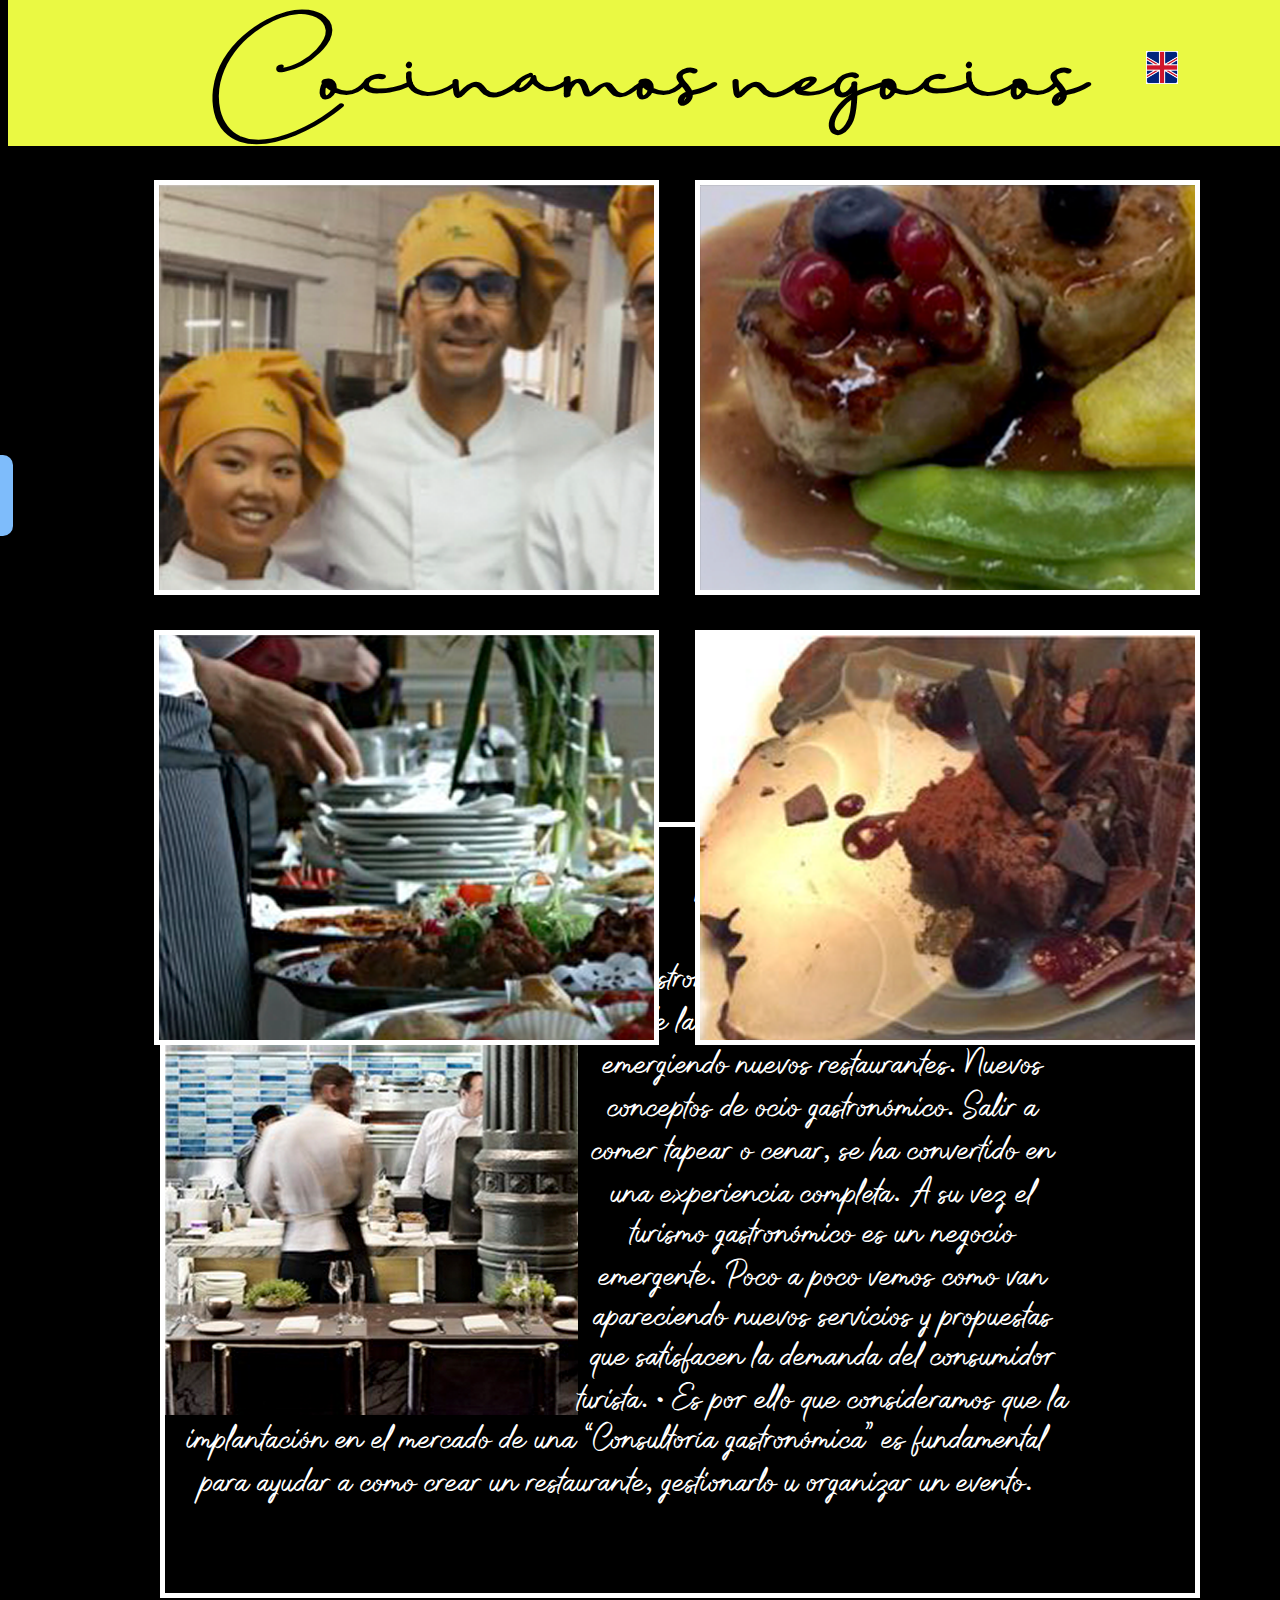
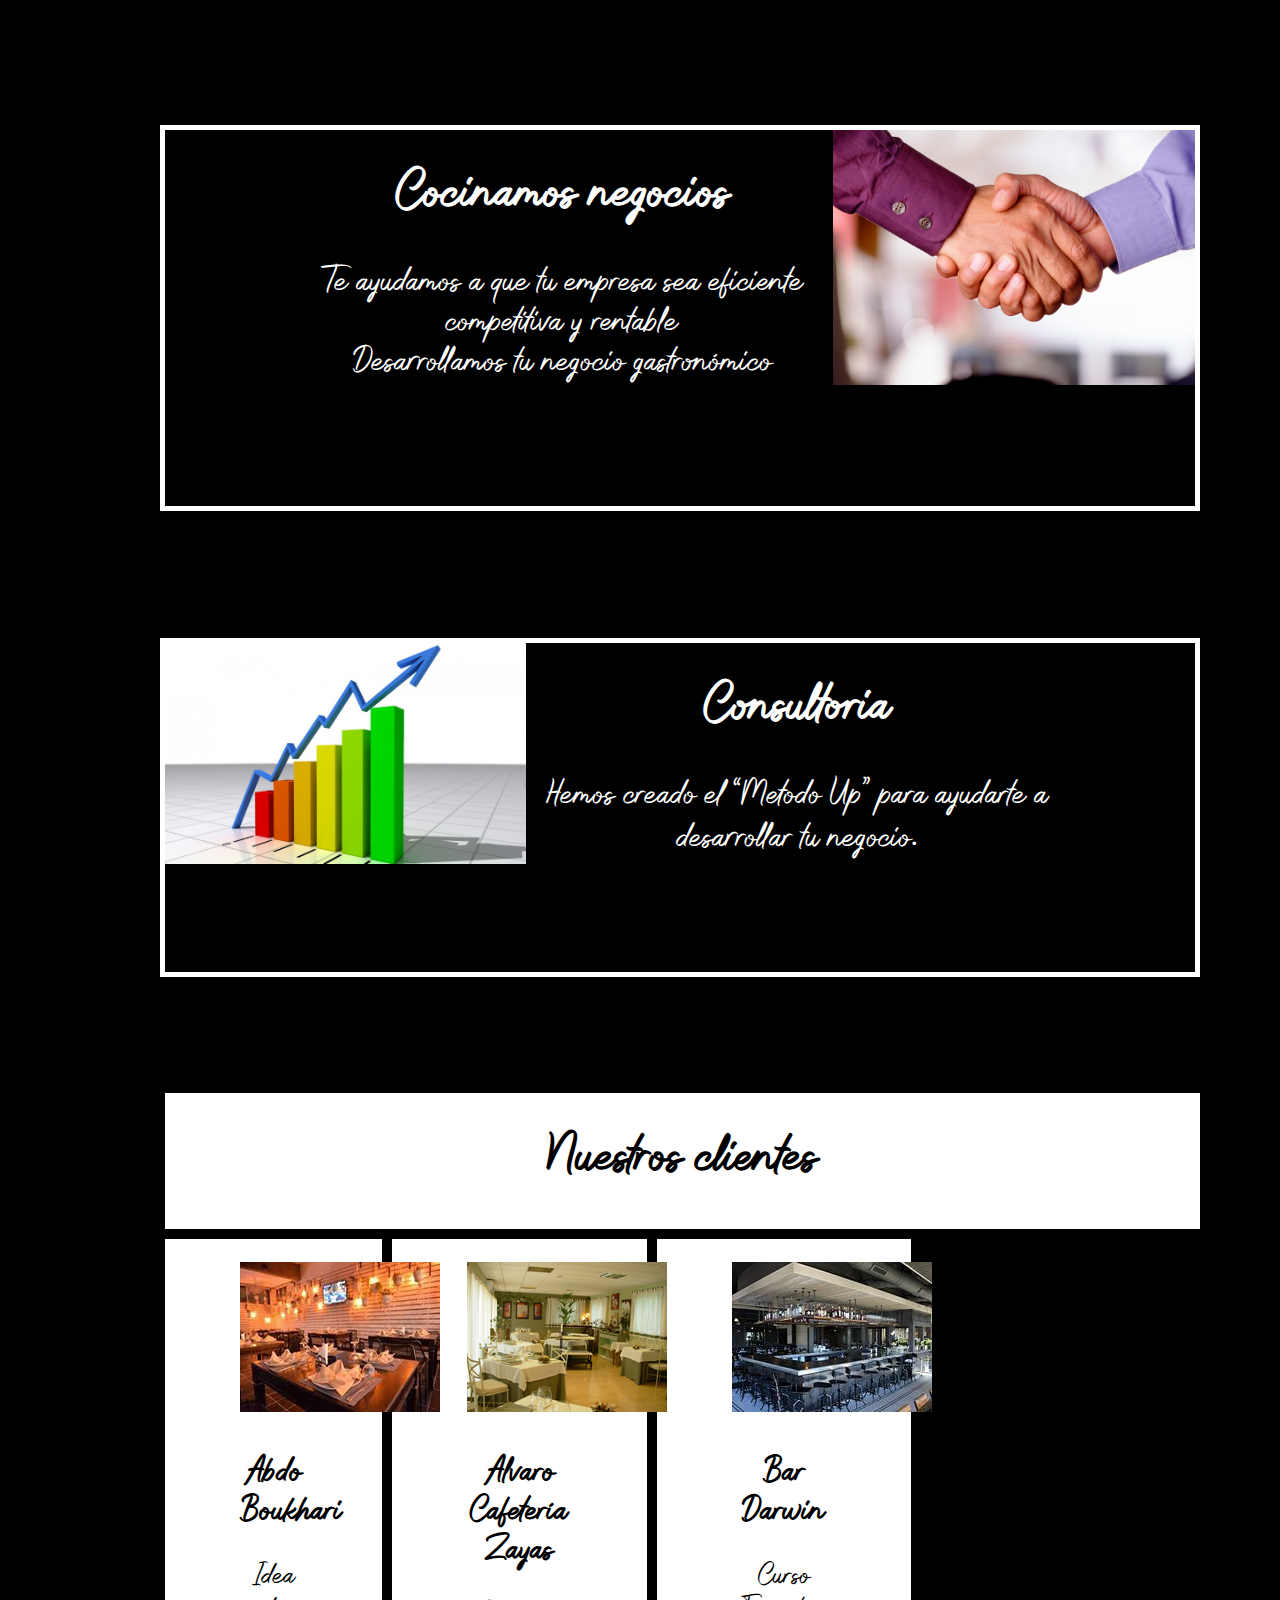
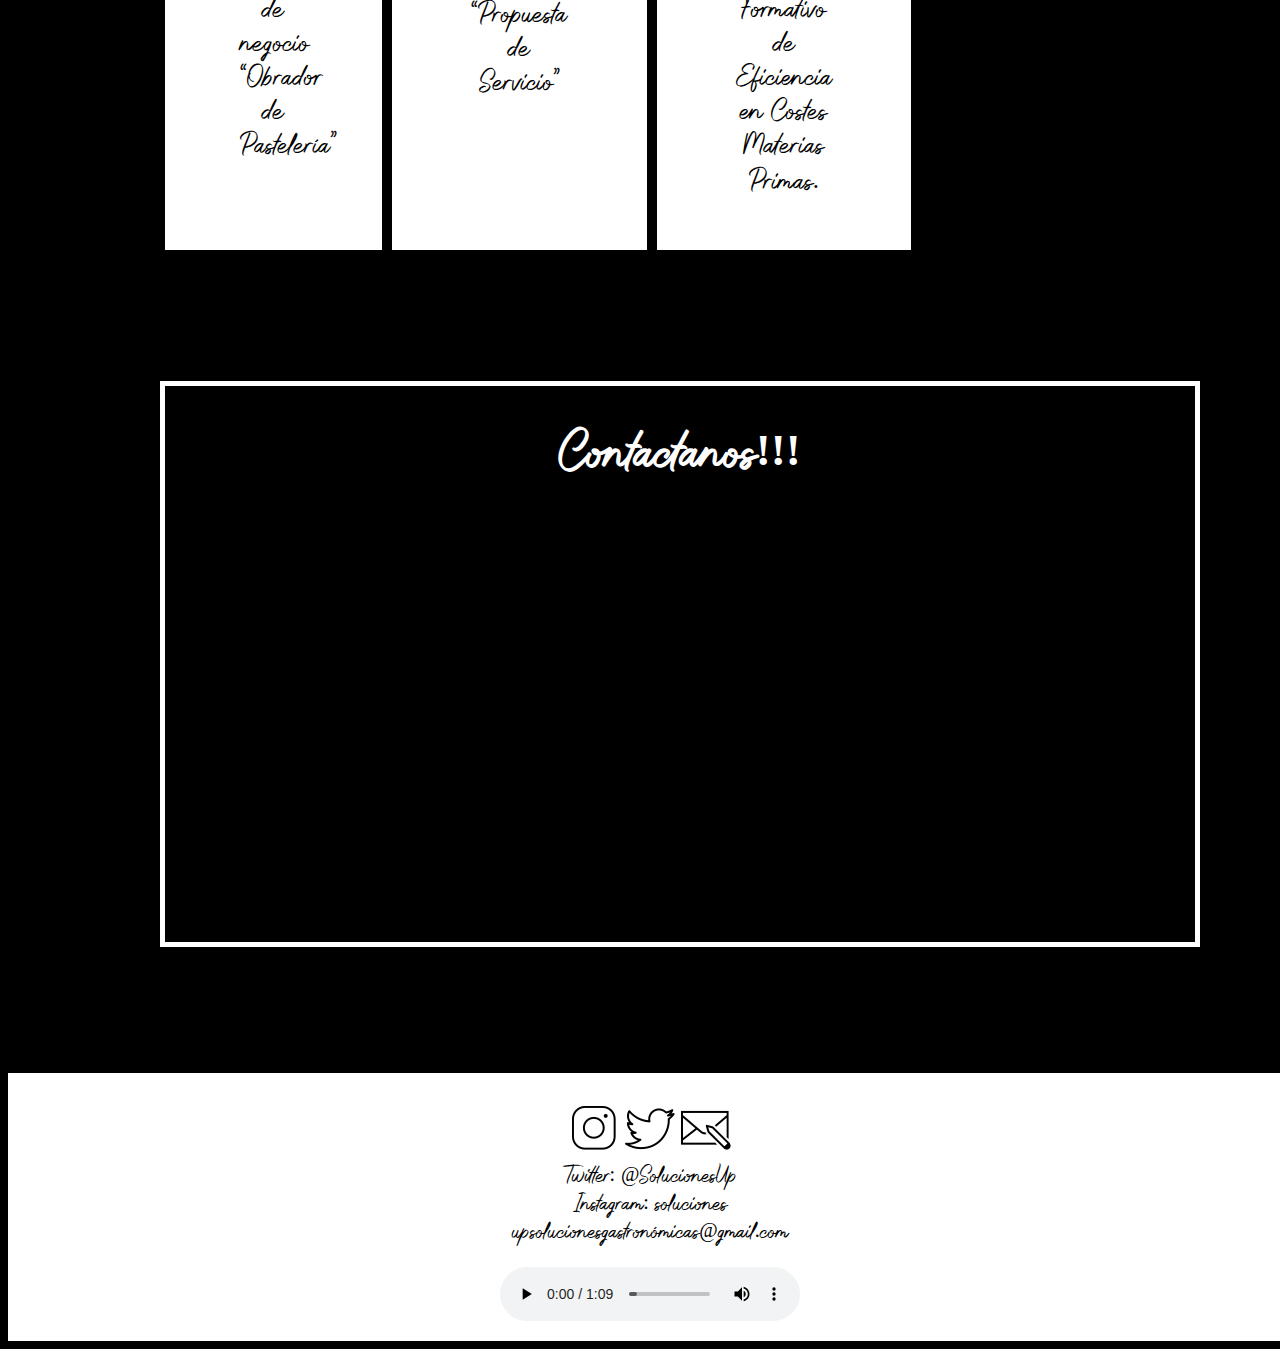
<file: index.html>
<!DOCTYPE html>
<html>
<head>
	<title>UP</title>
	<meta charset="utf-8">
	<link rel="stylesheet" type="text/css" href="UpMain.css">
</head>
<body>
	<a name="inicio" id="inicio"></a>
	<header>
	<h1>Cocinamos negocios</h1><a href="html/UPEnglish.html"><img src="imagenes/main/inglés.png" class="inglés" height="auto" width="2.5%"></a>
	</header>
	<nav>
		<div class="botonBarra" id="botoncito"></div>
			<div class="barraNavegacion" id="botonazo">
				<a href="#inicio"><img src="imagenes/main/LOGO1001.png" height="auto" width="100%">
				<a href="#historia"><li><img src="imagenes/main/Historia.png" height="50%" width="50%"> Nuestra <br> historia</li></a>
				<a href="#cocinamosNeg"><li><img src="imagenes/main/cocina.png" height="50%" width="50%"> Cocinamos <br> negocios</li></a>
				<a href="#consulink"><li><img src="imagenes/main/consultoria.png" height="50%" width="50%"> Consultoria</li></a>
				<a href="#clientes"><li><img src="imagenes/main/cliente.png" height="50%" width="50%"> Nuestros <br> clientes</li></a>
				<a href="#contactolink"><li><img src="imagenes/main/contacto.png" height="50%" width="50%"> Contacto</li></a>
				<a href="#inicio"><li class="inicio"><img src="imagenes/main/flecha.png" height="50%" width="50%"></li></a>
			</div>
	</nav>
	<section class="fotos">
			<div class="imagen1">
				<div class="imagenText1">
					<h2>Quienes somos </h2>
					<p>Stephane Perez: Experimentado cocinero
					al que le apasiona el trabajo bien hecho.</p>
					<p>Maria de Luque: Joven y dinámica pondré en
					valor la imagen de tu negocio.</p>
					<p>Mario Rubio: Mis 20 años de experiencia en
					el sector de la emergencia me ayudan a priorizar.</p>
				</div>
			</div>
			<div class="imagen3">
				<div class="imagenText3">
					<p id="horario"></p>
				</div>
			</div>
			<a href="Xml/Recetas.xml"><div class="imagen2">
				<div class="imagenText2">
					<h2>Nuestras recetas</h2>
					<p>Hecha un vistazo a nuestras recetas recomendadas</p>
				</div>
			</div></a>
			<a href="Xml/Postres.xml"><div class="imagen4">
				<div class="imagenText4">
					<h2>Nuestros postres</h2>
					<p>Si, tambien tenemos recetas de postres para los amantes de lo dulce</p>
				</div>
			</div></a>
	</section>
	<a name="historia" id="historia">
	<section class="Nuestra">
			<img src="imagenes/main/WEB2001.png" class="izquierda">
			<div><h2>Nuestra historia</h2>
			<p>La gastronomía es uno de los pilares base de la economía. Día tras día van emergiendo nuevos restaurantes. Nuevos conceptos de ocio gastronómico. Salir a comer tapear o cenar, se ha convertido en una experiencia completa. A su vez el turismo gastronómico es un negocio emergente. Poco a poco vemos como van apareciendo nuevos servicios y propuestas que satisfacen la demanda del consumidor turista. • Es por ello que consideramos que la implantación en el mercado de una “Consultoría gastronómica” es fundamental para ayudar a como crear un restaurante, gestionarlo u organizar un evento.</p>
			</div>
	</section>
	</a>
	<a name="cocinamosNeg" id="cocinamosNeg">
	<section class="cocinamos">
			<img src="imagenes/main/trato.jpg" height="auto" width="40%" class="derecha">
			<div>
				<h2>Cocinamos negocios</h2>
				<p>
					Te ayudamos a que tu empresa sea eficiente competitiva y
					rentable <br>
					Desarrollamos tu negocio gastronómico
				</p>
			</div>
	</section>
	</a>
	<a name="consulink" id="consulink">
	<section class="consultoria">
		<img src="imagenes/main/grafica.jpg" height="auto" width="40%" class="izquierda">
		<div>
				<h2>Consultoria</h2>
				<p>
					Hemos creado el “Metodo Up” para ayudarte a desarrollar tu
					negocio.
				</p>
			</div>
	</section>
	</a><a name="clientes" id="clientes">
	<section class="marginNuestros">
		<div class="NuestrosClientes"><h2>Nuestros clientes</h2></div>
		<div class="contenedorColumnas">
			<img src="imagenes/main/abdo.jpg" height="150px" width="200px"><h3>Abdo Boukhari</h3><p>Idea de negocio <br>“Obrador de Pastelería”</p>
		</div>
		<div class="contenedorColumnas">
			<img src="imagenes/main/zayas.jpg"  height="150px" width="200px"><h3>Alvaro Cafetería Zayas</h3><p>“Propuesta de Servicio”</p>
			
		</div>
		<div class="contenedorColumnas">
			<img src="imagenes/main/darwin.jpg" height="150px" width="200px"><h3>Bar Darwin</h3><p>Curso Formativo <br> de Eficiencia <br> en Costes Materias
			Primas.</p>
		</div>
	</section>
	</a><a name="contactolink" id="contactolink">
	<section class="contacto">
		<a href="html/form.html" class="form2"><h2>Contactanos!!!</h2></a>
		<iframe src="https://www.google.com/maps/embed?pb=!1m18!1m12!1m3!1d3036.5839861875183!2d-3.7886338846789043!3d40.44020986213515!2m3!1f0!2f0!3f0!3m2!1i1024!2i768!4f13.1!3m3!1m2!1s0xd41864d79984f01%3A0xa0aa87abbc9f14c3!2s%C3%81tica+-+Edificio+3!5e0!3m2!1ses!2ses!4v1558290825719!5m2!1ses!2ses" width="600" height="400" frameborder="0" style="border:0" allowfullscreen></iframe>
	</section>
	</a>	
	<footer class="foot">
		<p>
			<a href="https://www.instagram.com/solucionesup/?hl=es"><img src="imagenes/main/Insta.png"></a>
			<a href="https://twitter.com/SolucionesUp"><img src="imagenes/main/twitter.png"></a>
			<img src="imagenes/main/email.png"><br>
			Twitter: @SolucionesUp
			<br> Instagram: soluciones
			<br> upsolucionesgastronómicas@gmail.com
		</p>	
		<audio controls><source src="audio/Good_Starts.mp3" type="audio/mp3" class="audio"  height="20" width="20"></audio>
	<script type="text/javascript" src="JavaScript/UpMain.js"></script>	
	<script type="text/javascript" src="JavaScript/Horario.js"></script>
	</footer>
</body>
</html>
</file>
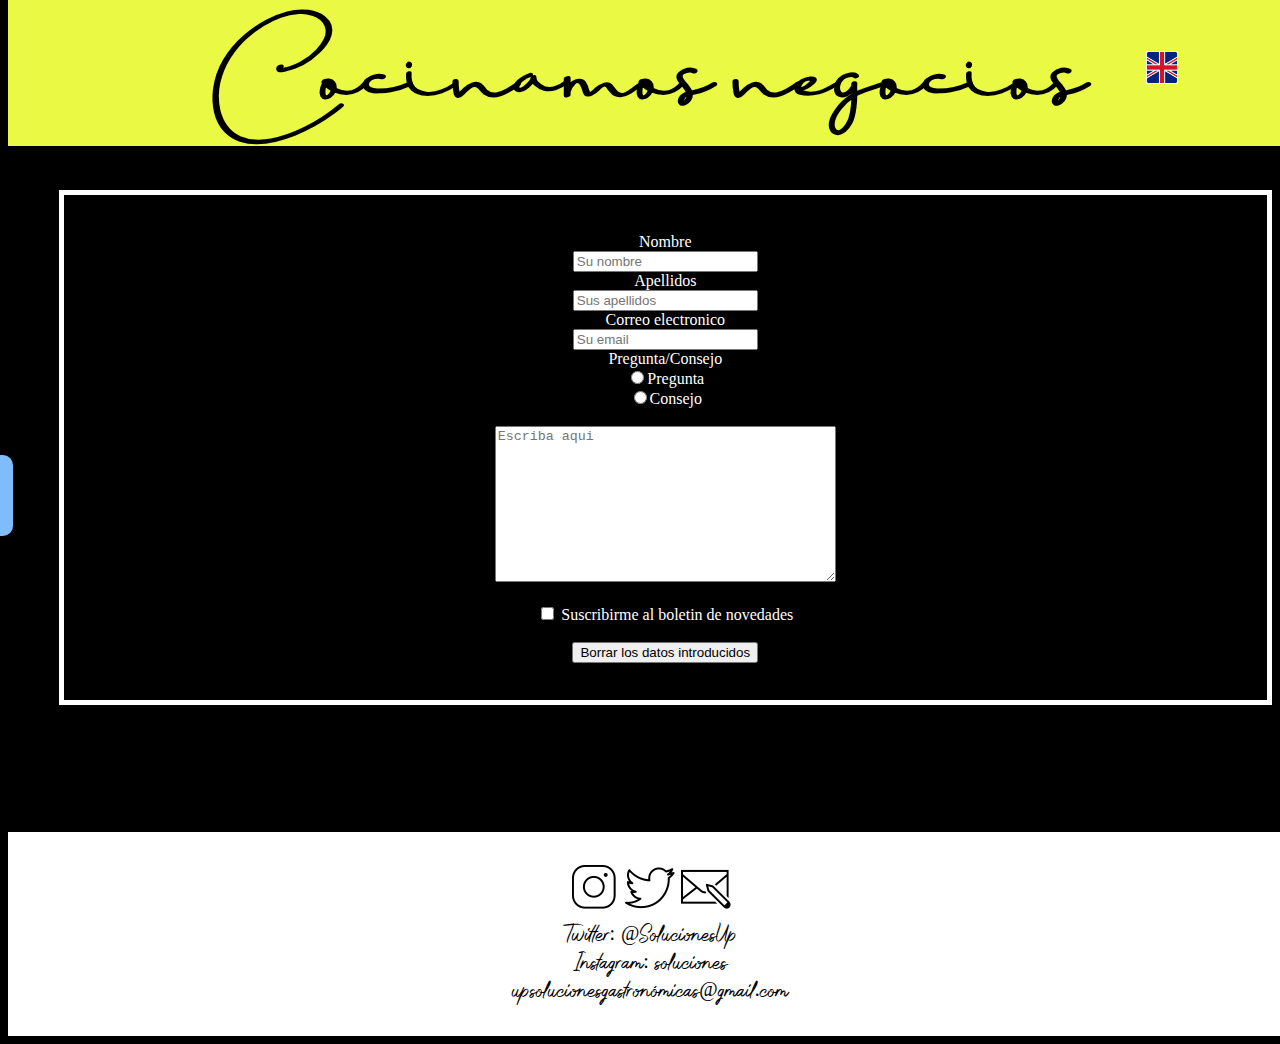
<file: html/form.html>
<!DOCTYPE html>
<html>
<head>
	<title>UP/Formulario</title>
	<meta charset="utf-8">
	<link rel="stylesheet" type="text/css" href="../UpMain.css">
</head>
<body>
<a name="inicio" id="inicio"></a>
	<header>
	<h1>Cocinamos negocios</h1><a href="../html/formEnglis.html"><img src="../imagenes/main/inglés.png" class="inglés" height="auto" width="2.5%"></a>
	</header>
	<nav>
		<div class="botonBarra" id="botoncito"></div>
			<div class="barraNavegacion" id="botonazo">
				<a href="../index.html#inicio"><img src="../imagenes/main/LOGO1001.png" height="auto" width="100%">
				<a href="../index.html#historia"><li><img src="../imagenes/main/Historia.png" height="50%" width="50%"> Nuestra <br> historia</li></a>
				<a href="../index.html#cocinamosNeg"><li><img src="../imagenes/main/cocina.png" height="50%" width="50%"> Cocinamos <br> negocios</li></a>
				<a href="../index.html#consulink"><li><img src="../imagenes/main/consultoria.png" height="50%" width="50%"> Consultoria</li></a>
				<a href="../index.html#clientes"><li><img src="../imagenes/main/cliente.png" height="50%" width="50%"> Nuestros <br> clientes</li></a>
				<a href="../index.html#contactolink"><li><img src="../imagenes/main/contacto.png" height="50%" width="50%"> Contacto</li></a>
			</div>
	</nav>
	<section>
		<form class="formulario">
				Nombre <br>	
				<input type="text" placeholder="Su nombre"> <br>	
				Apellidos <br>	
				<input type="text" placeholder="Sus apellidos"> <br>		
				Correo electronico <br>	
				<input type="email" placeholder="Su email"> <br>
				Pregunta/Consejo <br>		
				<input type="radio" value="Pregunta">Pregunta <br>	
				<input type="radio" value="Consejo">Consejo <br> <br>
				<textarea name="comentarios" rows="10" cols="40" placeholder="Escriba aqui"></textarea> <br> <br>
				<input type="checkbox">	Suscribirme al boletin de novedades <br> <br>
				<input type="submit" name="Borrar" value="Borrar los datos introducidos">	
		</form>
	</section>
	<footer class="foot">
		<p>
			<a href="https://www.instagram.com/solucionesup/?hl=es"><img src="../imagenes/main/Insta.png"></a>
			<a href="https://twitter.com/SolucionesUp"><img src="../imagenes/main/twitter.png"></a>
			<img src="../imagenes/main/email.png"><br>
			Twitter: @SolucionesUp
			<br> Instagram: soluciones
			<br> upsolucionesgastronómicas@gmail.com
		</p>	
	</footer>
		<script type="text/javascript" src="../JavaScript/UpMain.js"></script>		
</body>
</html>
</file>
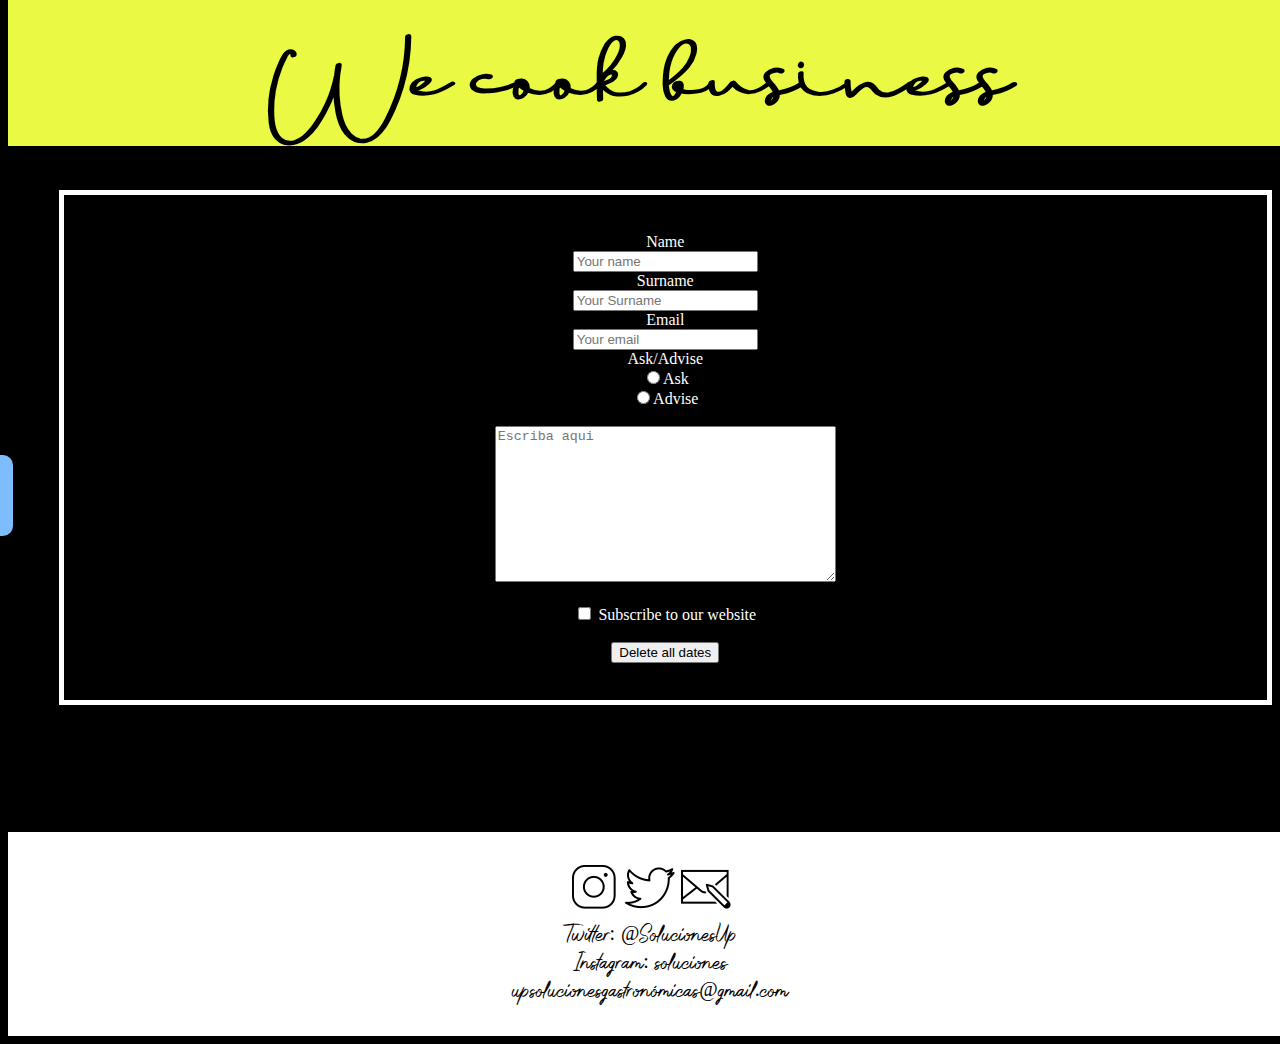
<file: html/formEnglis.html>
<!DOCTYPE html>
<html>
<head>
	<title>UP/Formulario</title>
	<meta charset="utf-8">
	<link rel="stylesheet" type="text/css" href="../UpMain.css">
</head>
<body>
<a name="inicio" id="inicio"></a>
	<header>
	<h1>We cook business</h1>
	</header>
	<nav>
		<div class="botonBarra" id="botoncito"></div>
			<div class="barraNavegacion" id="botonazo">
				<a href="../index.html#inicio"><img src="../imagenes/main/LOGO1001.png" height="auto" width="100%"></a>
				<a href="../html/UPEnglish.html#historia"><li><img src="../imagenes/main/Historia.png" height="50%" width="50%"> Nuestra <br> historia</li></a>
				<a href="../html/UPEnglish.html#cocinamosNeg"><li><img src="../imagenes/main/cocina.png" height="50%" width="50%"> Cocinamos <br> negocios</li></a>
				<a href="../html/UPEnglish.html#consulink"><li><img src="../imagenes/main/consultoria.png" height="50%" width="50%"> Consultoria</li></a>
				<a href="../html/UPEnglish.html#clientes"><li><img src="../imagenes/main/cliente.png" height="50%" width="50%"> Nuestros <br> clientes</li></a>
				<a href="../html/UPEnglish.html#contactolink"><li><img src="../imagenes/main/contacto.png" height="50%" width="50%"> Contacto</li></a>
				<a href="../html/UPEnglish.html#inicio"><li class="inicio"><img src="../imagenes/main/flecha.png" height="50%" width="50%"></li></a>
			</div>
	</nav>

	<section>
		<form class="formulario">
				Name <br>	
				<input type="text" placeholder="Your name"> <br>	
				Surname <br>	
				<input type="text" placeholder="Your Surname"> <br>		
				Email <br>	
				<input type="email" placeholder="Your email"> <br>
				Ask/Advise <br>		
				<input type="radio" value="Ask">Ask <br>	
				<input type="radio" value="Advise">Advise <br> <br>
				<textarea name="comentarios" rows="10" cols="40" placeholder="Escriba aqui"></textarea> <br> <br>
				<input type="checkbox">	Subscribe to our website <br> <br>
				<input type="submit" name="Borrar" value="Delete all dates">	
		</form>
	</section>
	<footer class="foot">
		<p>
			<a href="https://www.instagram.com/solucionesup/?hl=es"><img src="../imagenes/main/Insta.png"></a>
			<a href="https://twitter.com/SolucionesUp"><img src="../imagenes/main/twitter.png"></a>
			<img src="../imagenes/main/email.png"><br>
			Twitter: @SolucionesUp
			<br> Instagram: soluciones
			<br> upsolucionesgastronómicas@gmail.com
		</p>	
	</footer>
		<script type="text/javascript" src="../JavaScript/UpMain.js"></script>		
</body>
</html>
</file>
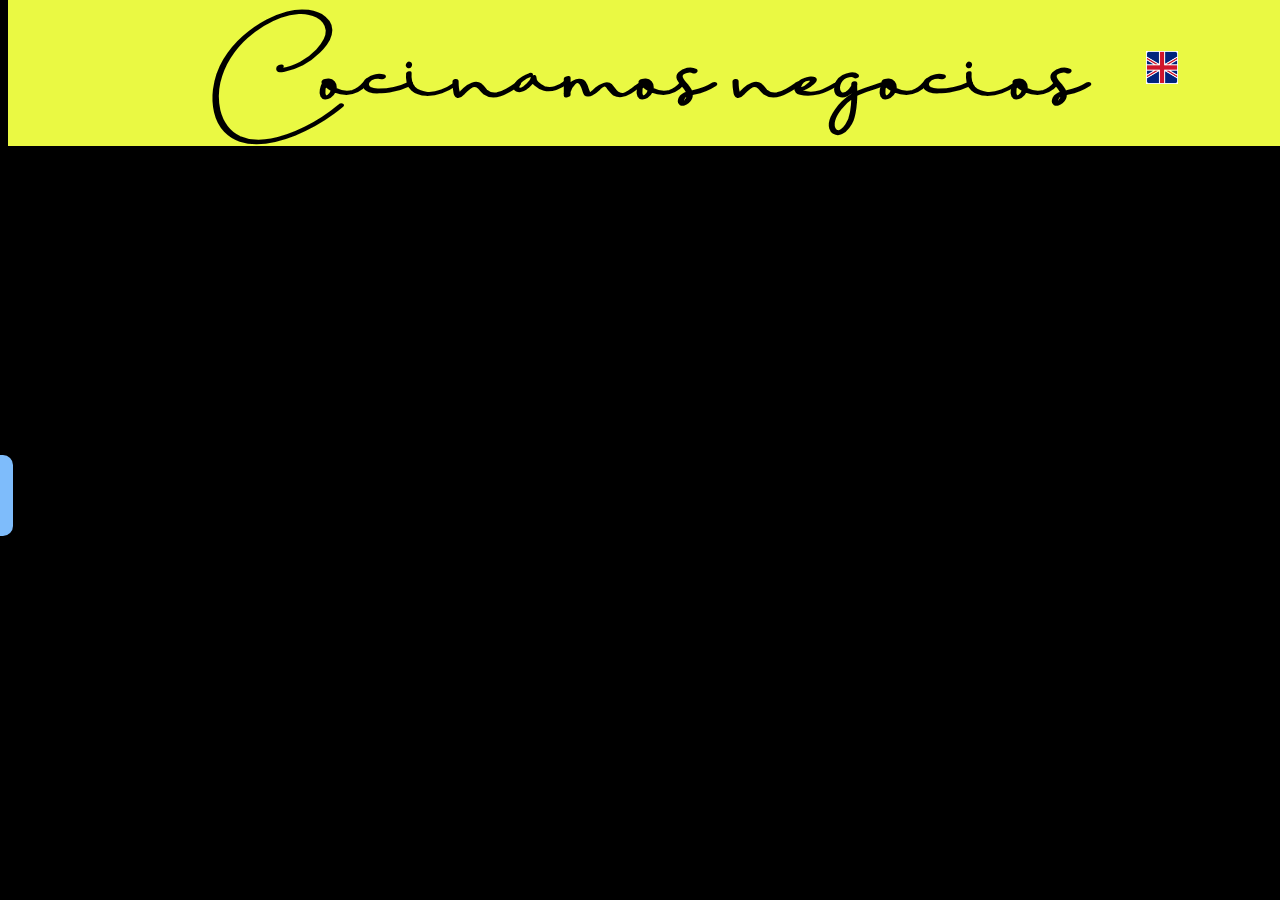
<file: html/NuestrasRecetas.html>
<!DOCTYPE html>
<html>
<head>
	<title>Nuestras Recetas UP</title>
	<link rel="stylesheet" type="text/css" href="../UpMain.css">
	<meta charset="utf-8">
</head>
<body>
<a name="inicio" id="inicio"></a>
	<header>
	<h1>Cocinamos negocios</h1><a href=""><img src="../imagenes/main/inglés.png" class="inglés" height="auto" width="2.5%"></a>
	</header>
	<nav>
		<div class="botonBarra" id="botoncito"></div>
			<div class="barraNavegacion" id="botonazo">
				<a href="../index.html#inicio"><img src="../imagenes/main/LOGO1001.png" height="auto" width="100%">
				<a href="#historia"><li><img src="../imagenes/main/Historia.png" height="50%" width="50%"> Nuestra <br> historia</li></a>
				<a href="#cocinamosNeg"><li><img src="../imagenes/main/cocina.png" height="50%" width="50%"> Cocinamos <br> negocios</li></a>
				<a href="#consulink"><li><img src="../imagenes/main/consultoria.png" height="50%" width="50%"> Consultoria</li></a>
				<a href="#clientes"><li><img src="../imagenes/main/cliente.png" height="50%" width="50%"> Nuestros <br> clientes</li></a>
				<a href="#contactolink"><li><img src="../imagenes/main/contacto.png" height="50%" width="50%"> Contacto</li></a>
				<a href="#inicio"><li class="inicio"><img src="../imagenes/main/flecha.png" height="50%" width="50%"></li></a>
			</div>
	</nav>
	<section class="video">
		<iframe width="560" height="315" src="https://www.youtube.com/embed/eX5EVdGBAjw" frameborder="0" allow="accelerometer; autoplay; encrypted-media; gyroscope; picture-in-picture" allowfullscreen></iframe>
	</section>
		<script type="text/javascript" src="../JavaScript/UpMain.js"></script>	
</body>
</html>
</file>
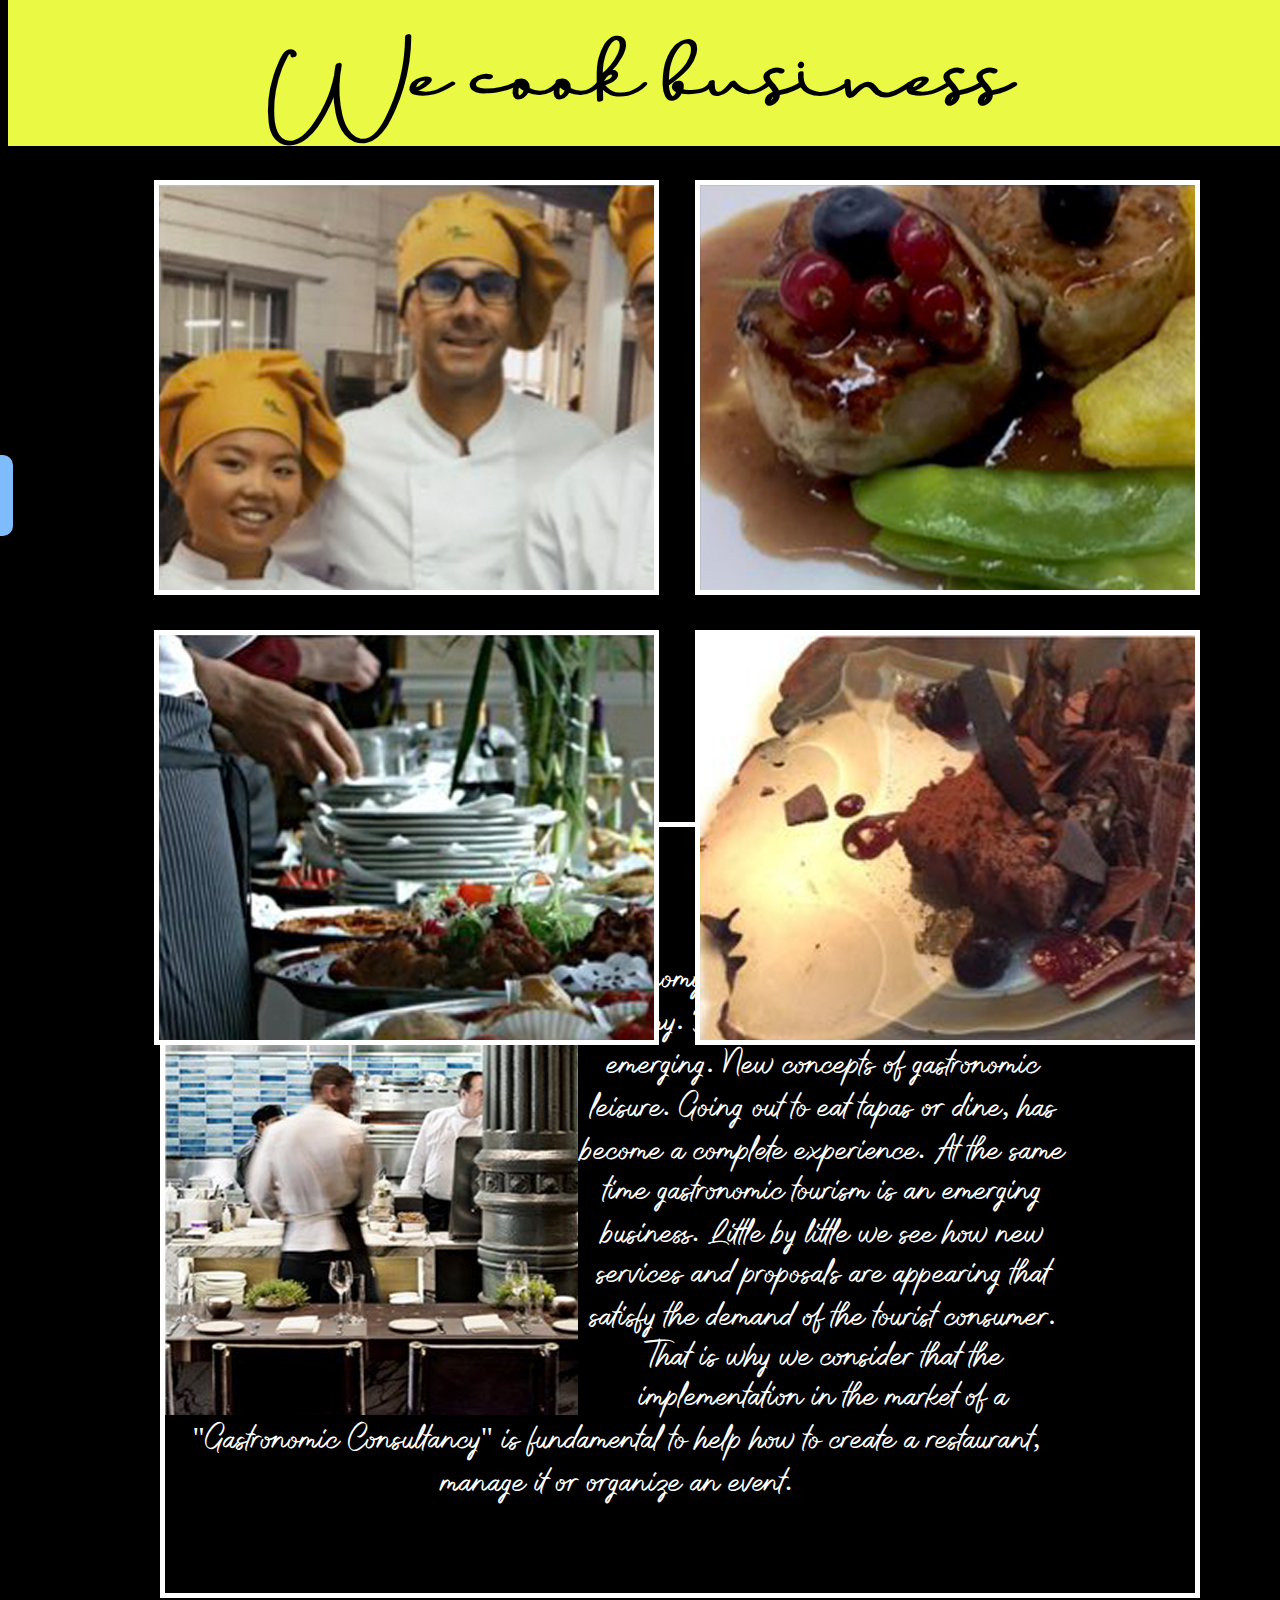
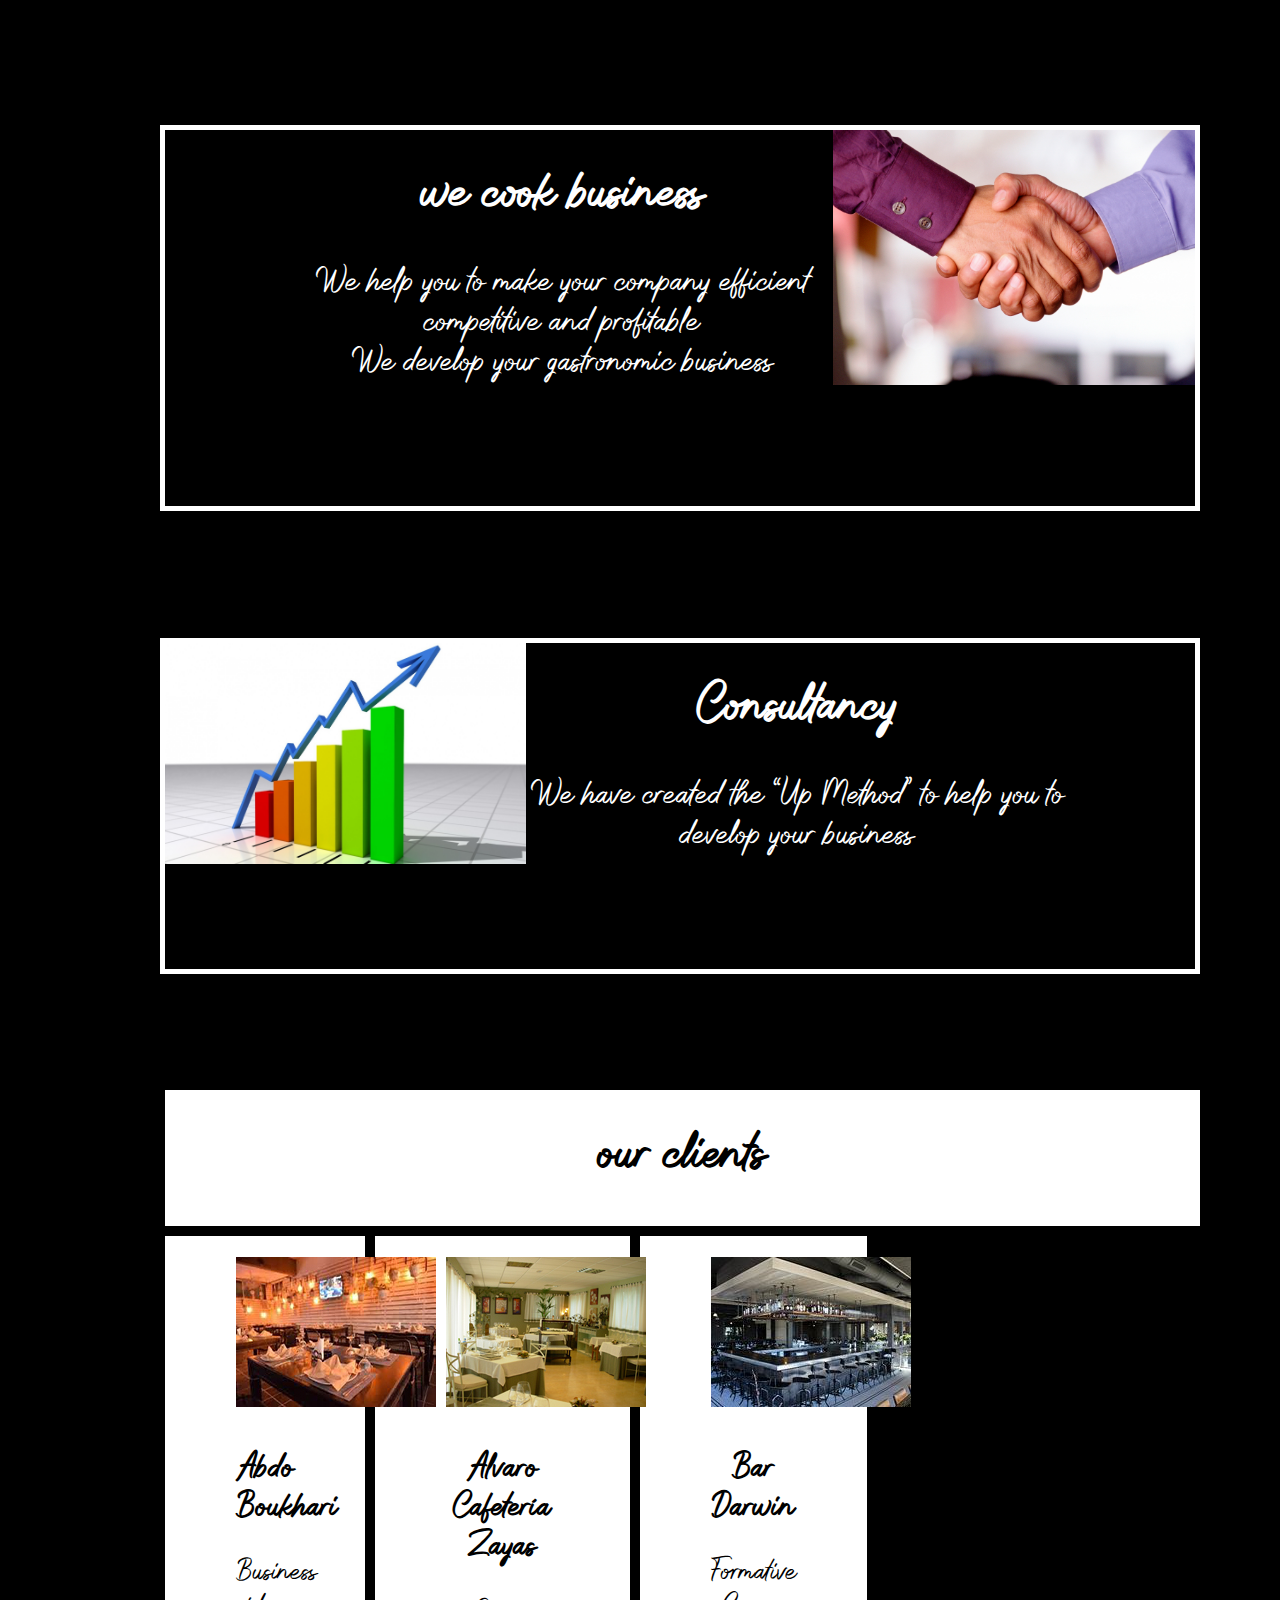
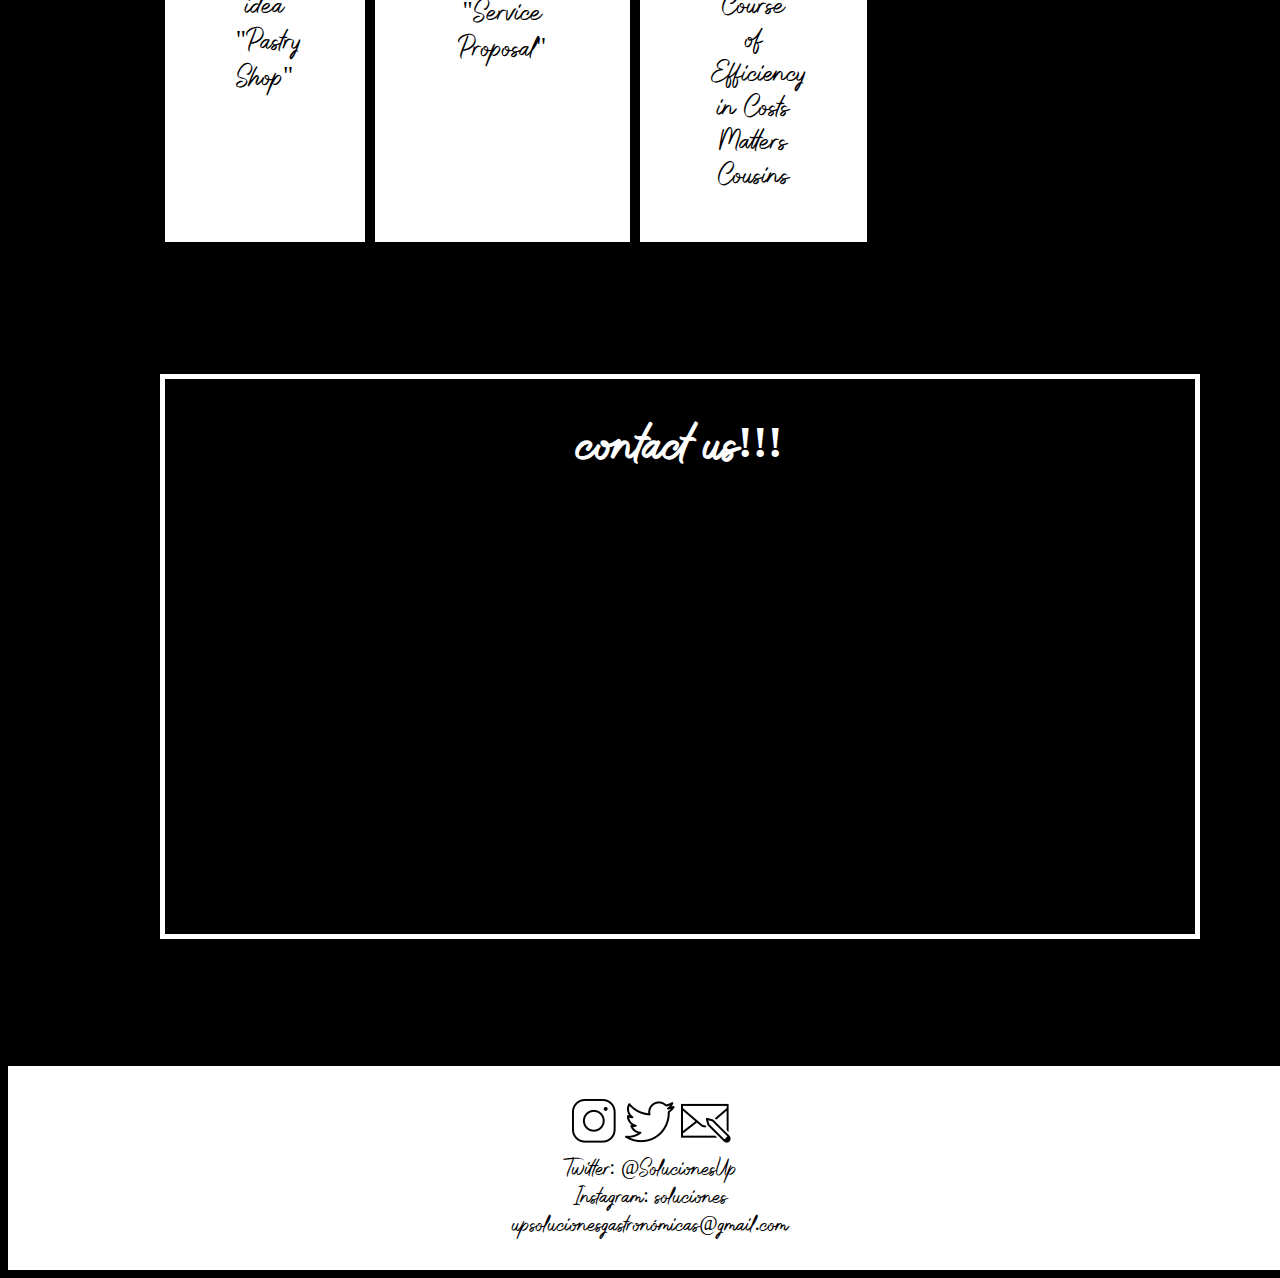
<file: html/UPEnglish.html>
<!DOCTYPE html>
<html>
<head>
	<title>UP</title>
	<meta charset="utf-8">
	<link rel="stylesheet" type="text/css" href="../UpMain.css">
</head>
<body>
	<a name="inicio" id="inicio"></a>
	<header>
	<h1>We cook business</h1>
	</header>
	<nav>
		<div class="botonBarra" id="botoncito"></div>
			<div class="barraNavegacion" id="botonazo">
				<a href="../index.html#inicio"><img src="../imagenes/main/LOGO1001.png" height="auto" width="100%"></a>
				<a href="#historia"><li><img src="../imagenes/main/Historia.png" height="50%" width="50%"> <br> Our history</li></a>
				<a href="#cocinamosNeg"><li><img src="../imagenes/main/cocina.png" height="50%" width="50%"><br> we cook business</li></a>
				<a href="#consulink"><li><img src="../imagenes/main/consultoria.png" height="50%" width="50%"> Consultancy</li></a>
				<a href="#clientes"><li><img src="../imagenes/main/cliente.png" height="50%" width="50%"> <br> Our customers</li></a>
				<a href="#contactolink"><li><img src="../imagenes/main/contacto.png" height="50%" width="50%"> Contact</li></a>
				<a href="#inicio"><li class="inicio"><img src="../imagenes/main/flecha.png"  height="50%" width="50%"></li></a>
			</div>
	</nav>
	<section class="fotos">
			<div class="imagen1">
				<div class="imagenText1">
					<h2>About us </h2>
					<p>Stephane Perez: I am an experienced chef who is
pasionate with a well done work.</p>
					<p>Maria de Luque: I am dinamic and young I will
put in value the image of your business.</p>
					<p>Mario Rubio: My twenty years of experience in
the emergency sector help me to priotize.</p>
				</div>
			</div>
			<div class="imagen3">
				<div class="imagenText3">
					<h2>We like what we do</h2>
					<p>Lorem ipsum dolor sit amet, consectetur adipisicing elit, sed do eiusmod
					tempor incididunt ut labore et dolore magna aliqua. Ut enim ad minim veniam.</p>
				</div>
			</div>
			<a href="../Xml/Recetas.xml"><div class="imagen2">
				<div class="imagenText2">
					<h2>Our recipes</h2>
					<p>Take a look at our recommended recipes
</p>
				</div>
			</div></a>
			<a href="../Xml/Postres.xml"><div class="imagen4">
				<div class="imagenText4">
					<h2>Our desserts</h2>
					<p>Yes, we also have dessert recipes for sweet lovers
</p>
				</div>
			</div></a>
	</section>
	<a name="historia" id="historia">
	<section class="Nuestra">
			<img src="../imagenes/main/WEB2001.png" class="izquierda">
			<div><h2>Our history</h2>
			<p>Gastronomy is one of the cornerstones of the economy. Day after day new restaurants are emerging. New concepts of gastronomic leisure. Going out to eat tapas or dine, has become a complete experience. At the same time gastronomic tourism is an emerging business. Little by little we see how new services and proposals are appearing that satisfy the demand of the tourist consumer.<br> That is why we consider that the implementation in the market of a "Gastronomic Consultancy" is fundamental to help how to create a restaurant, manage it or organize an event.</p>
			</div>
	</section>
	</a>
	<a name="cocinamosNeg" id="cocinamosNeg">
	<section class="cocinamos">
			<img src="../imagenes/main/trato.jpg" height="auto" width="40%" class="derecha">
			<div>
				<h2>we cook business</h2>
				<p>
					We help you to make your company efficient competitive and
					profitable <br>
					We develop your gastronomic business
				</p>
			</div>
	</section>
	</a>
	<a name="consulink" id="consulink">
	<section class="consultoria">
		<img src="../imagenes/main/grafica.jpg" height="auto" width="40%" class="izquierda">
		<div>
				<h2>Consultancy</h2>
				<p>
					We have created the “Up Method” to help you to develop
					your business
				</p>
			</div>
	</section>
	</a><a name="clientes" id="clientes">
	<section class="marginNuestros">
		<div class="NuestrosClientes"><h2>our clients</h2></div>
		<div class="contenedorColumnas">
			<img src="../imagenes/main/abdo.jpg" height="150px" width="200px"><h3>Abdo Boukhari</h3><p>Business idea <br> "Pastry Shop"</p>
		</div>
		<div class="contenedorColumnas">
			<img src="../imagenes/main/zayas.jpg"  height="150px" width="200px"><h3>Alvaro Cafetería Zayas</h3><p>"Service Proposal"</p>
			
		</div>
		<div class="contenedorColumnas">
			<img src="../imagenes/main/darwin.jpg" height="150px" width="200px"><h3>Bar Darwin</h3><p>Formative Course <br> of Efficiency <br> in Costs Matters
		Cousins</p>
		</div>
	</section>
	</a><a name="contactolink" id="contactolink">
	<section class="contacto">
		<a href="../html/formEnglis.html" class="form2"><h2>contact us!!!</h2></a>
		<iframe src="https://www.google.com/maps/embed?pb=!1m18!1m12!1m3!1d3036.5839861875183!2d-3.7886338846789043!3d40.44020986213515!2m3!1f0!2f0!3f0!3m2!1i1024!2i768!4f13.1!3m3!1m2!1s0xd41864d79984f01%3A0xa0aa87abbc9f14c3!2s%C3%81tica+-+Edificio+3!5e0!3m2!1ses!2ses!4v1558290825719!5m2!1ses!2ses" width="600" height="400" frameborder="0" style="border:0" allowfullscreen></iframe>
	</section>
	</a>	
	<footer class="foot">
		<p>
			<a href="https://www.instagram.com/solucionesup/?hl=es"><img src="../imagenes/main/Insta.png"></a>
			<a href="https://twitter.com/SolucionesUp"><img src="../imagenes/main/twitter.png"></a>
			<img src="../imagenes/main/email.png"><br>
			Twitter: @SolucionesUp
			<br> Instagram: soluciones
			<br> upsolucionesgastronómicas@gmail.com
		</p>	
	</footer>
	<script type="text/javascript" src="../JavaScript/UpMain.js"></script>		
</body>
</html>
</file>
<file: UpMain.css>
body{
	background-color: black;
}
header{
	max-width: 1920px;
	max-height: 268.8px;
	min-height: 80px;
	width: 100%;
	height: 14%;
	padding: 10px;
	background-color: #EAF943;
	position:absolute;
	top: 0%;
	margin: 0%;
}
@font-face{
		font-family: Whitelist-Demo;
		src:url(fuente/Whitelist-Demo.otf);
	}
@font-face{
	font-family: BeautyDream;
		src:url(fuente/BeautyDream.otf);
}
header h1{
	position: relative;
	top: -40%;
	font-size: 500%;
	text-align: center;
	font-family: BeautyDream;
}
a{
	color: black;
	text-decoration: none;
}
.barraNavegacion{
	position: fixed;
	height: 100%;
	width: 7%;
	left: -10%;
	top: 0%;
	background-color: #EAF943;
}
.activa{
	left: 0%;
}
.barraNavegacion li{
	list-style: none;
	text-align: center;
	margin-top: 10%;
	padding: 15% 19% 10% 19%;
	background-color: #7ebcfb;
	border-radius: 15px;
	font-size: 20px;
	font-family: Whitelist-Demo;

}
.botonBarra{
	position: fixed;
	height: 9%;
	width: 2%;
	left: -1%;
	top: 50.5%;
	border-radius: 10px;
	background-color: #7ebcfb;
	cursor: pointer;
}
.activa2{
	left: 6%;
}
.imagen1{
	width: 38.7%;
	height: 45%;
	position: absolute;
	left: 12%;
	top: 20%;
	background-image: url(imagenes/main/WEB1.png);
	background-repeat: no-repeat;
	border: solid white 5px ;
}
.imagen2{
	width: 38.7%;
	height: 45%;
	position: absolute;
	left: 54.3%;
	top: 20%;
	background-image: url(imagenes/main/WEB3001.png);
	background-repeat: no-repeat;
	border: solid white 5px ;
}
.imagen3{
	width: 38.7%;
	height: 45%;
	position: absolute;
	left: 12%;
	top: 70%;
	background-image: url(imagenes/main/WEB4001.png);
	background-repeat: no-repeat;
	border: solid white 5px ;
}
.imagen4{
	width: 38.7%;
	height: 45%;
	position: absolute;
	left: 54.3%;
	top: 70%;
	background-image: url(imagenes/main/WEB5001.png);
	background-repeat: no-repeat;
	border: solid white 5px ;
}
.imagenText1{
	position: absolute;
	width: 100%;
	height: 100%;
	background-color: rgba(234,249,67,0.4);
	-webkit-transition:opacity 0.2s;
	opacity: 0;
	font-family: Whitelist-Demo;
	text-align: center;
	font-size: 20px;
}
.imagen1:hover .imagenText1{
	opacity: 1;
}
.imagenText2{
	position: absolute;
	width: 100%;
	height: 100%;
	background-color: rgba(234,249,67,0.4);
	-webkit-transition:opacity 0.2s;
	opacity: 0;
	font-family: Whitelist-Demo;
	text-align: center;
	font-size: 20px;
}
.imagen2:hover .imagenText2{
	opacity: 1;
}
.imagenText3{
	position: absolute;
	width: 100%;
	height: 100%;
	background-color: rgba(234,249,67,0.4);
	-webkit-transition:opacity 0.2s;
	opacity: 0;
	font-family: Whitelist-Demo;
	text-align: center;
	font-size: 20px;
}
.imagen3:hover .imagenText3{
	opacity: 1;
}
.imagenText4{
	position: absolute;
	width: 100%;
	height: 100%;
	background-color: rgba(234,249,67,0.4);
	-webkit-transition:opacity 0.2s;
	opacity: 0;
	font-family: Whitelist-Demo;
	text-align: center;
	font-size: 20px;
}
.imagen4:hover .imagenText4{
	opacity: 1;
}
.Nuestra{
	max-width: 71.5%;
	margin-left: 12%;
	margin-top: 65%;
	border: solid white 5px;
	padding: 0% 10% 4.5% 0%;
	text-align: center;
	color: white;
	font-family: Whitelist-Demo;
	font-size: 30px;
}
.cocinamos{
	max-width: 71.5%;
	margin-left: 12%;
	margin-top: 10%;
	border: solid white 5px;
	padding: 0% 0% 7.2% 10%;
	text-align: center;
	color: white;
	font-family: Whitelist-Demo;
	font-size: 30px;
}
.consultoria{
	max-width: 71.5%;
	margin-left: 12%;
	margin-top: 10%;
	border: solid white 5px;
	padding: 0% 10% 6.4% 0%;
	text-align: center;
	color: white;
	font-family: Whitelist-Demo;
	font-size: 30px;
}
.izquierda{
	float: left;
}
.derecha{
	float: right;
}
.marginNuestros{
	margin-left: 12%;
}
.NuestrosClientes{
	max-width: 71.5%;
	margin-top: 10%;
	border: solid black 5px;
	padding: 0% 10.8% 0% 10.8%;
	text-align: center;
	background-color: white;
	font-family: Whitelist-Demo;
	font-size: 30px;
}
.contenedorColumnas{
	display: table-cell;
	background-color: white;
	padding:3% 10% 3% 10%;
	text-align: center;
	border: solid black 5px;
	font-family: Whitelist-Demo;
	font-size: 25px;
}
.contacto{
	max-width: 71.5%;
	margin-left: 12%;
	margin-top: 10%;
	border: solid white 5px;
	padding: 0% 5% 0% 5%;
	text-align: center;
	color: white;
	font-family: Whitelist-Demo;
	font-size: 30px;
}
.foot{
	margin-top: 10%;
	max-width: 1920px;
	margin-left: 0%;
	width: 100%;
	height: 100%;
	padding: 10px;
	background-color: white;
	text-align: center;
	font-family: Whitelist-Demo;
	font-size: 20px;
}
.form2{
	color: white;
	text-decoration: none;
}
.inglés{
	position: absolute;
	top: 35%;
	right: 10%;
}
.formulario{
	text-align: center;
	margin-top: 15%;
	margin-left: 4%;
	border: solid white 5px;
	color: white;
	padding: 3%;
}
.audio{
	position: absolute;
	margin-left: 80%;
	margin-top: 10%;
}
.video{
	margin-left: 30%;
	margin-top: 10%;
}
.titulo{
	color: white;
	margin-top: 20%;
	margin-left: 40%;
	font-size: 50px;
	font-family: Whitelist-Demo;
}
.contenedorReceta{
	display: flex;
	margin-left: 10%;
}
.nombreReceta{
	background-color: white;
	width: 320px;
	height: auto;
	padding: 3%;
	text-align: center;
	border-right: 20px black solid;
	border-left: 20px black solid;
}
.contenido{
	color: white;
	background-color: black;
	list-style: none;
	width: 310px;
	height: auto;
	padding: 2%;
	text-align: center;
	margin-left: 20px;
	border: solid white 8px; 
}
</file>
